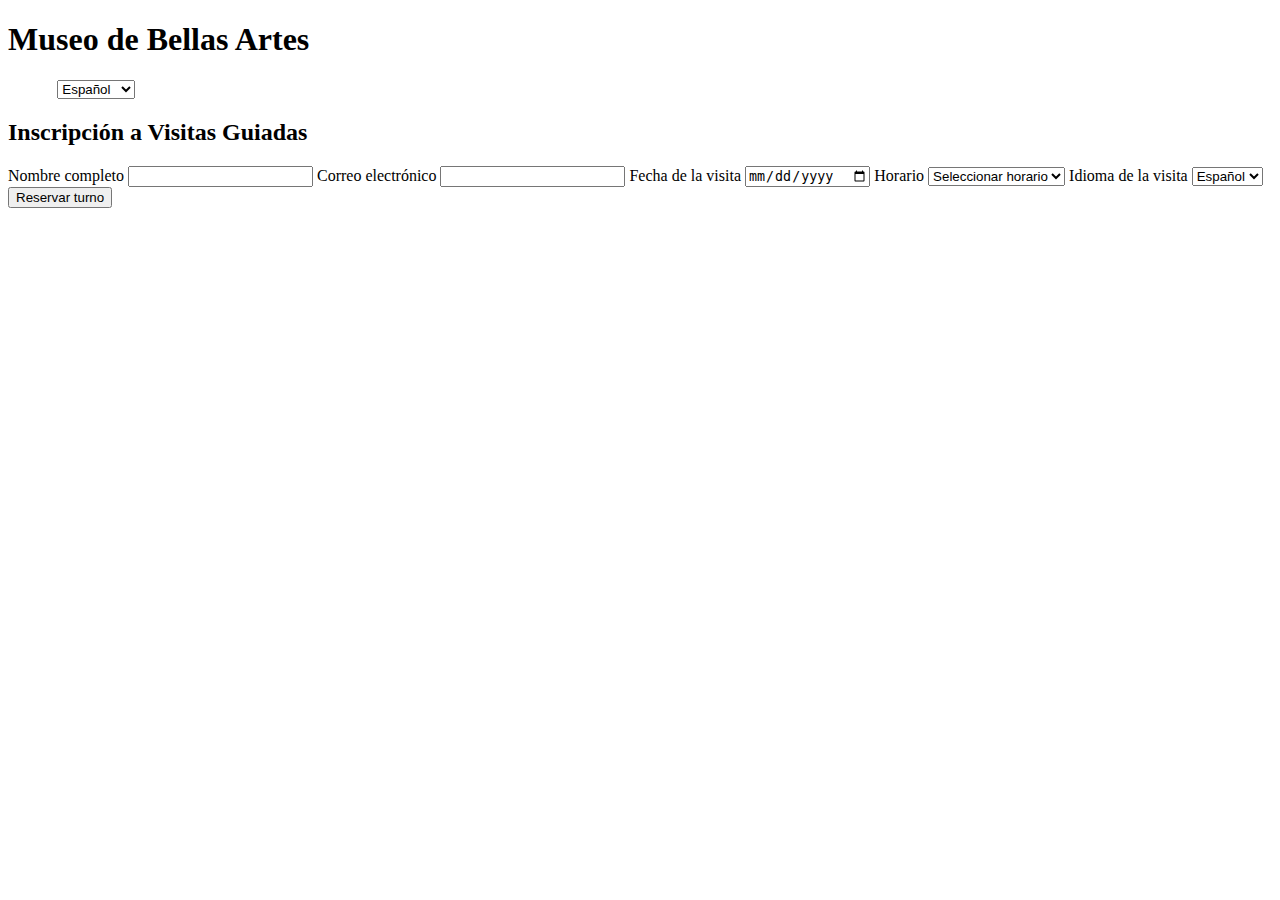
<file: inscripciones.html>
<!DOCTYPE html>
<html lang="en">
<head>
    <meta charset="UTF-8">
    <meta http-equiv="X-UA-Compatible" content="IE=edge">
    <meta name="viewport" content="width=device-width, initial-scale=1.0">
    <title>Document</title>
</head>
<body>
    <header>
        <h1>Museo de Bellas Artes</h1>
        <div>
            <label for="sel-idioma" style="color: white; margin-bottom: 0.5 rem;">Idioma</label>
            <select id="sel-idioma">
                <option value="es">Español</option>
                <option value="en">English</option>
                <option value="br">Brasileiro</option>
            </select>
        </div>
    </header>

    <div class="container">
        <h2>Inscripción a Visitas Guiadas</h2>
        <form id="booking-form">
          <label for="name">Nombre completo</label>
          <input type="text" id="name" name="name" required />
      
          <label for="email">Correo electrónico</label>
          <input type="email" id="email" name="email" required />
      
          <label for="tour-date">Fecha de la visita</label>
          <input type="date" id="tour-date" name="tour-date" required />
      
          <label for="time-slot">Horario</label>
          <select id="time-slot" name="time-slot" required>
            <option value="">Seleccionar horario</option>
            <option value="10am">10:00 AM</option>
            <option value="12pm">12:00 PM</option>
            <option value="3pm">3:00 PM</option>
            <option value="5pm">5:00 PM</option>
          </select>
      
          <label for="language">Idioma de la visita</label>
          <select id="language" name="language" required>
            <option value="es">Español</option>
            <option value="en">Inglés</option>
            <option value="fr">Francés</option>
            <option value="it">Italiano</option>
          </select>
      
          <button type="submit">Reservar turno</button>
        </form>
      </div>
</body>
</html>
</file>
